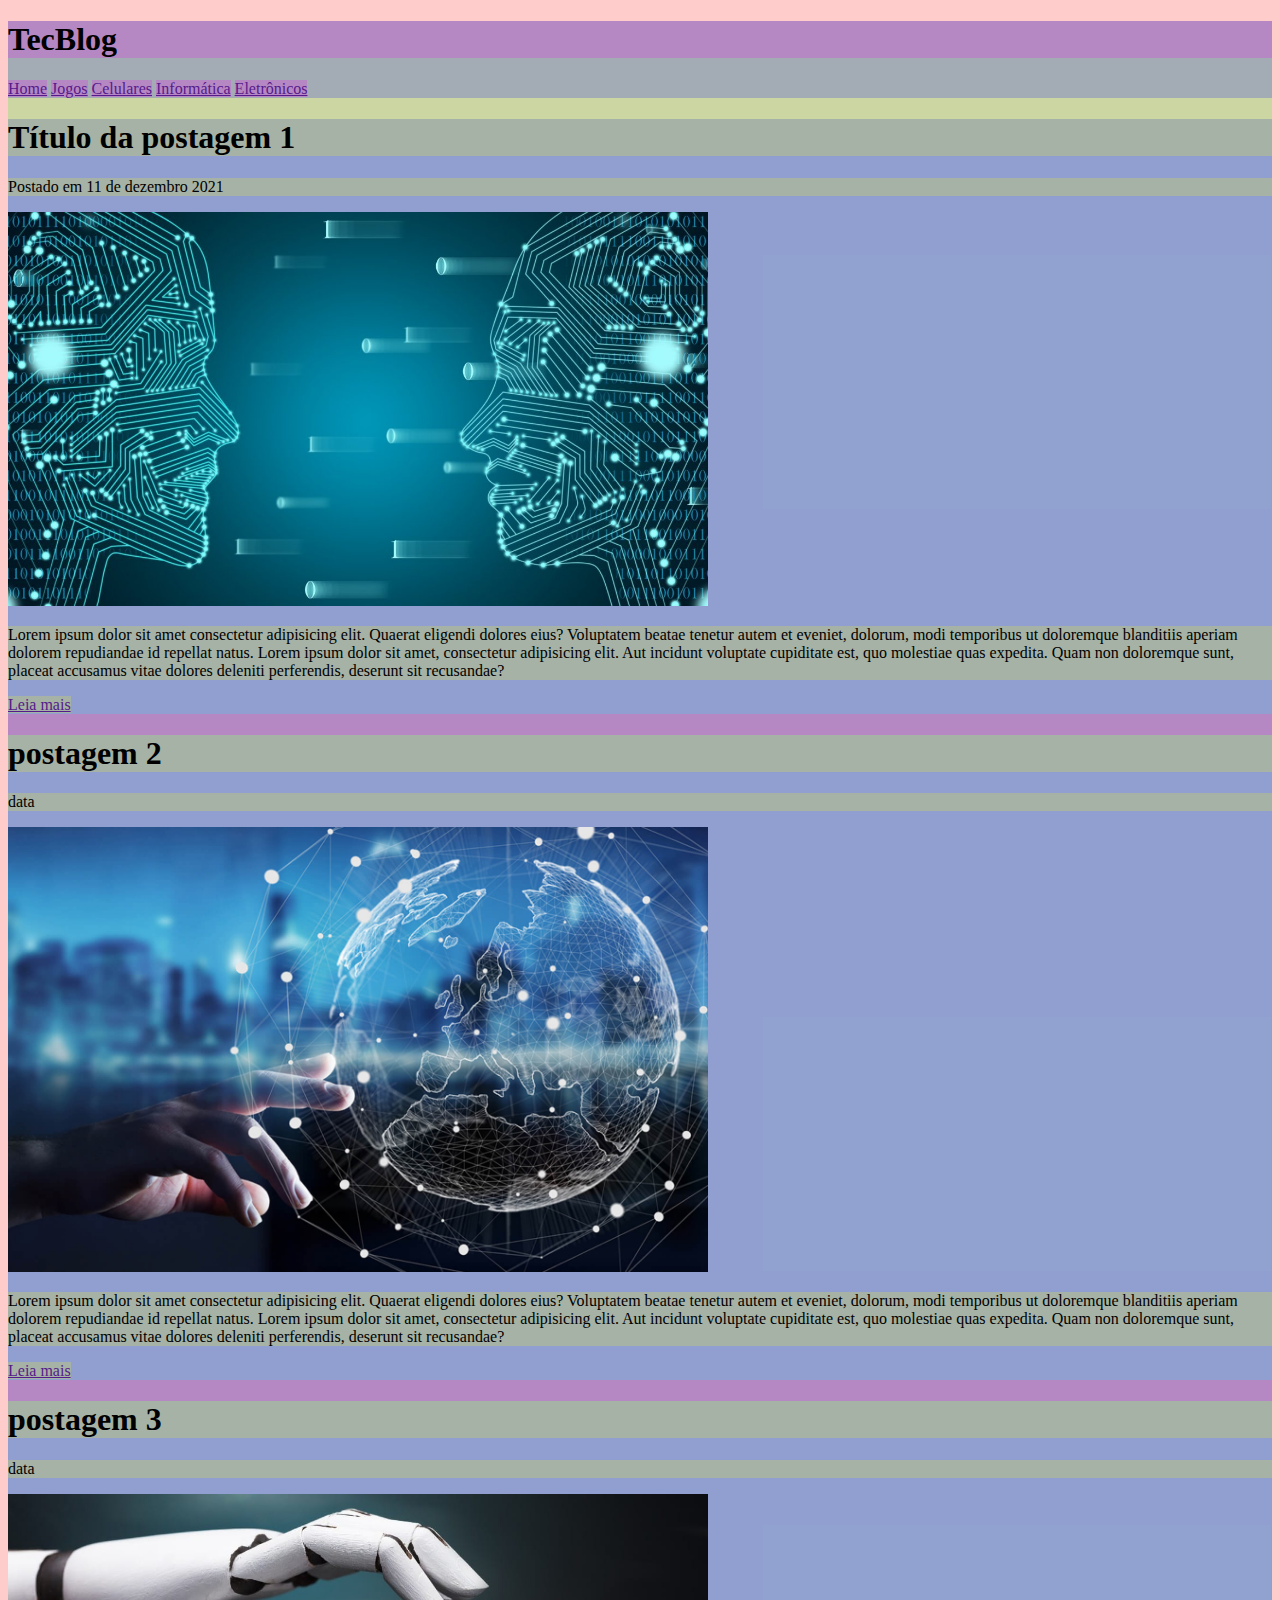
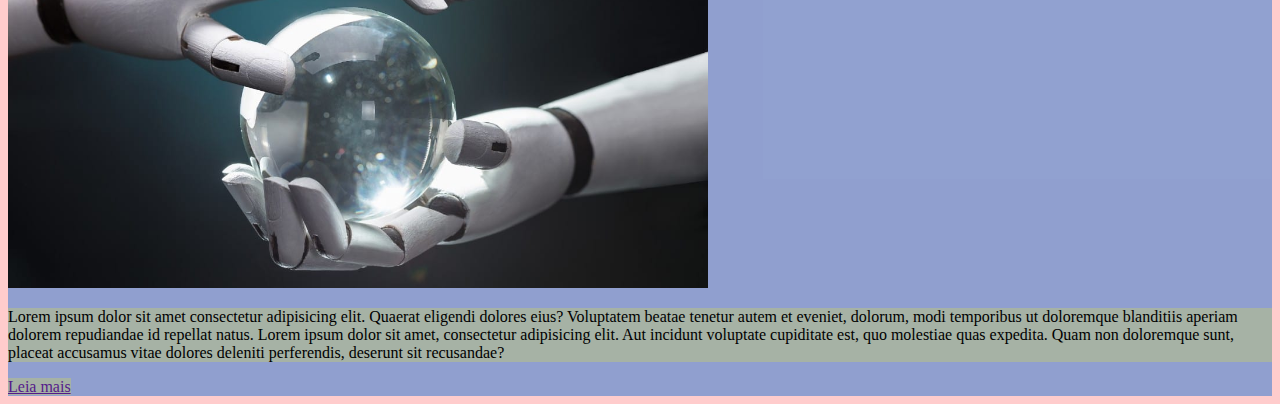
<file: index.html>
<!DOCTYPE html>
<html lang="en">
<head>
    <meta charset="UTF-8">
    <meta http-equiv="X-UA-Compatible" content="IE=edge">
    <meta name="viewport" content="width=device-width, initial-scale=1.0">
    <link rel="stylesheet" href="style.css">
    <title>Document</title>
</head>
<body>

    <div id="menu">
        <h1 class="nome">TecBlog</h1>
        
        <a href="">Home</a>
        <a href="">Jogos</a>
        <a href="">Celulares</a>
        <a href="">Informática</a>
        <a href="">Eletrônicos</a>
    </div>

    <div id="principal"> <!--Inicio da div principal-->
        

        <div class="col-1">

            <div class="post1">
                <h1>Título da postagem 1</h1>
                <p>Postado em 11 de dezembro 2021</p>

                <img src="foto1.jpg" width="700" alt="">

                <p>Lorem ipsum dolor sit amet consectetur adipisicing elit. Quaerat eligendi dolores eius? Voluptatem beatae
                    tenetur autem et eveniet, dolorum, modi temporibus ut doloremque blanditiis aperiam dolorem repudiandae
                    id repellat natus. Lorem ipsum dolor sit amet, consectetur adipisicing elit. Aut incidunt voluptate
                    cupiditate est, quo molestiae quas expedita. Quam non doloremque sunt, placeat accusamus vitae dolores
                    deleniti perferendis, deserunt sit recusandae?
                </p>
                <a href="">Leia mais</a>

            </div>

            <div class="post2">
                <h1>postagem 2</h1>
                <p>data</p>

                <img src="foto2.jpg" width="700" alt="">

                <p>Lorem ipsum dolor sit amet consectetur adipisicing elit. Quaerat eligendi dolores eius? Voluptatem beatae
                    tenetur autem et eveniet, dolorum, modi temporibus ut doloremque blanditiis aperiam dolorem repudiandae
                    id repellat natus. Lorem ipsum dolor sit amet, consectetur adipisicing elit. Aut incidunt voluptate
                    cupiditate est, quo molestiae quas expedita. Quam non doloremque sunt, placeat accusamus vitae dolores
                    deleniti perferendis, deserunt sit recusandae?
                </p>
                <a href="">Leia mais</a>

            </div>

            <div class="post3">
                <h1>postagem 3</h1>
                <p>data</p>

                <img src="foto3.jpg" width="700" alt="">

                <p>Lorem ipsum dolor sit amet consectetur adipisicing elit. Quaerat eligendi dolores eius? Voluptatem beatae
                    tenetur autem et eveniet, dolorum, modi temporibus ut doloremque blanditiis aperiam dolorem repudiandae
                    id repellat natus. Lorem ipsum dolor sit amet, consectetur adipisicing elit. Aut incidunt voluptate
                    cupiditate est, quo molestiae quas expedita. Quam non doloremque sunt, placeat accusamus vitae dolores
                    deleniti perferendis, deserunt sit recusandae?
                </p>
                <a href="">Leia mais</a>

            </div>

    
</body>
</html>
</file>
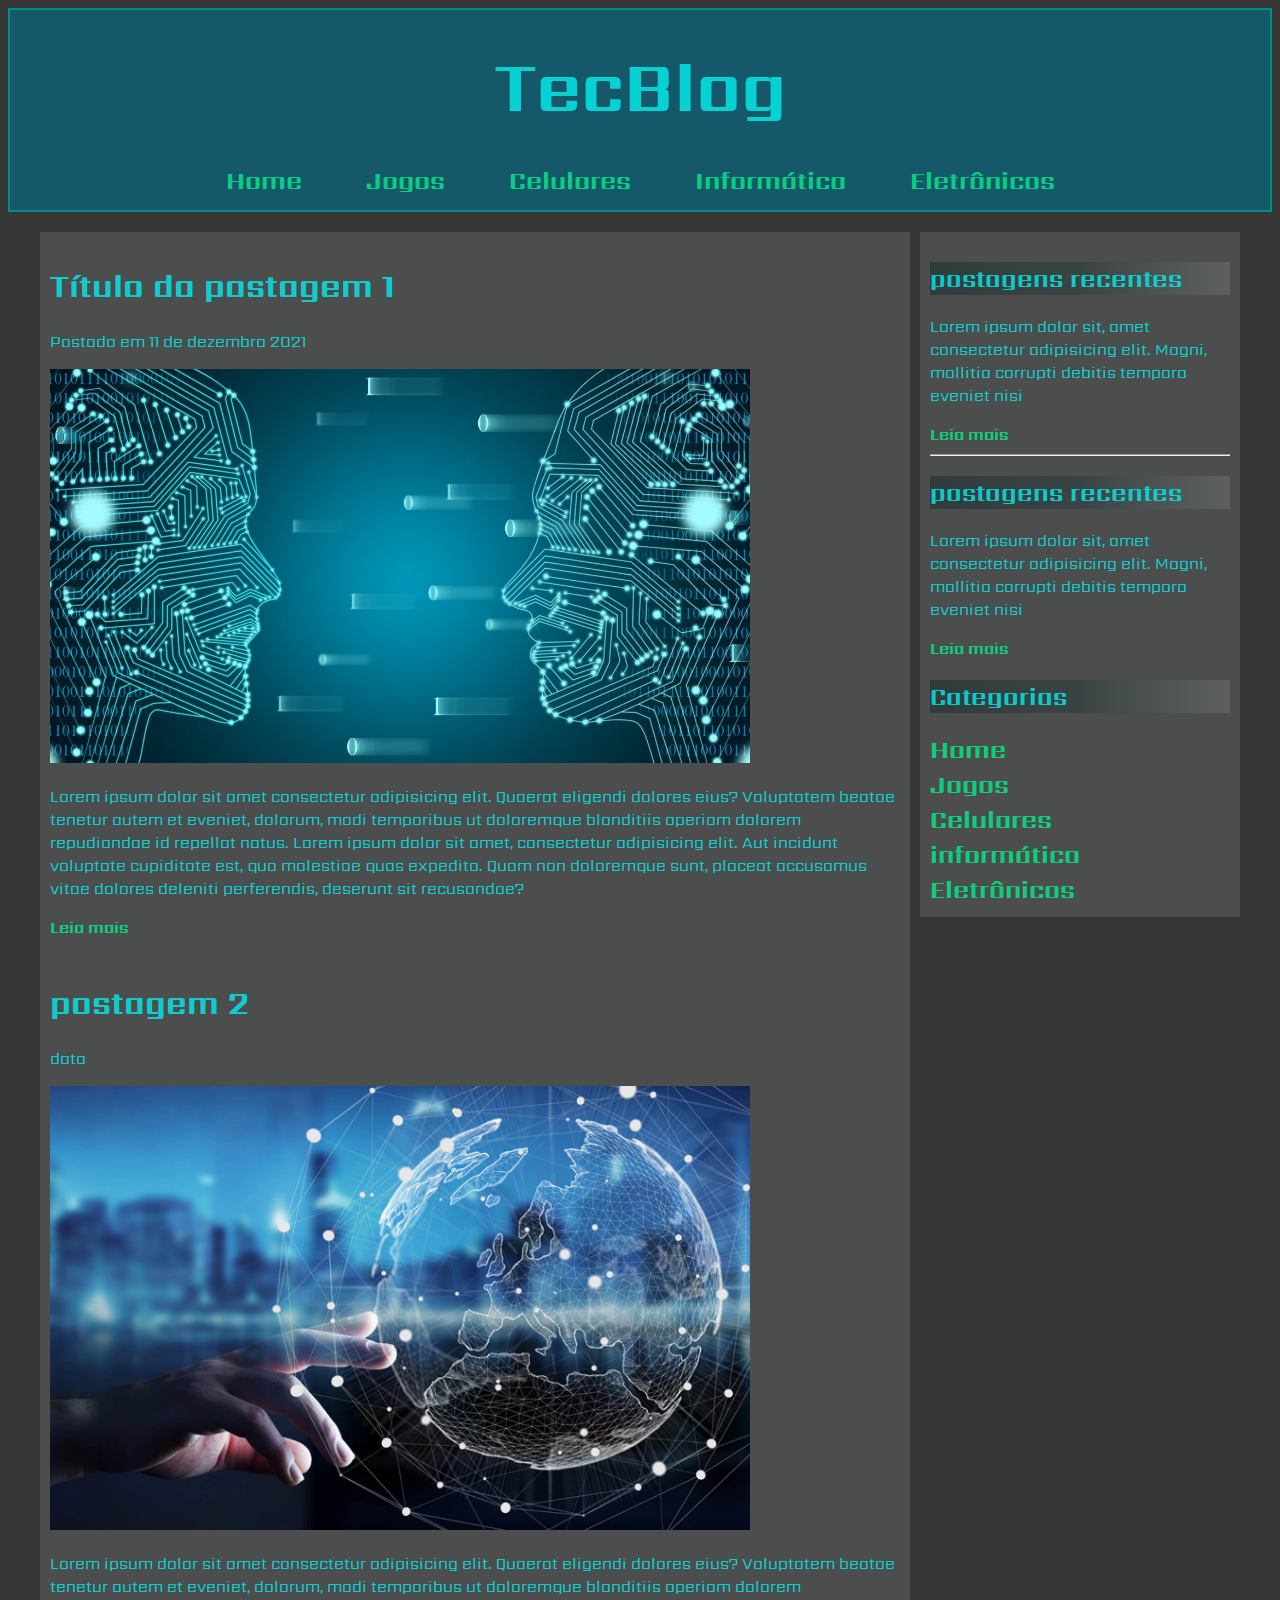
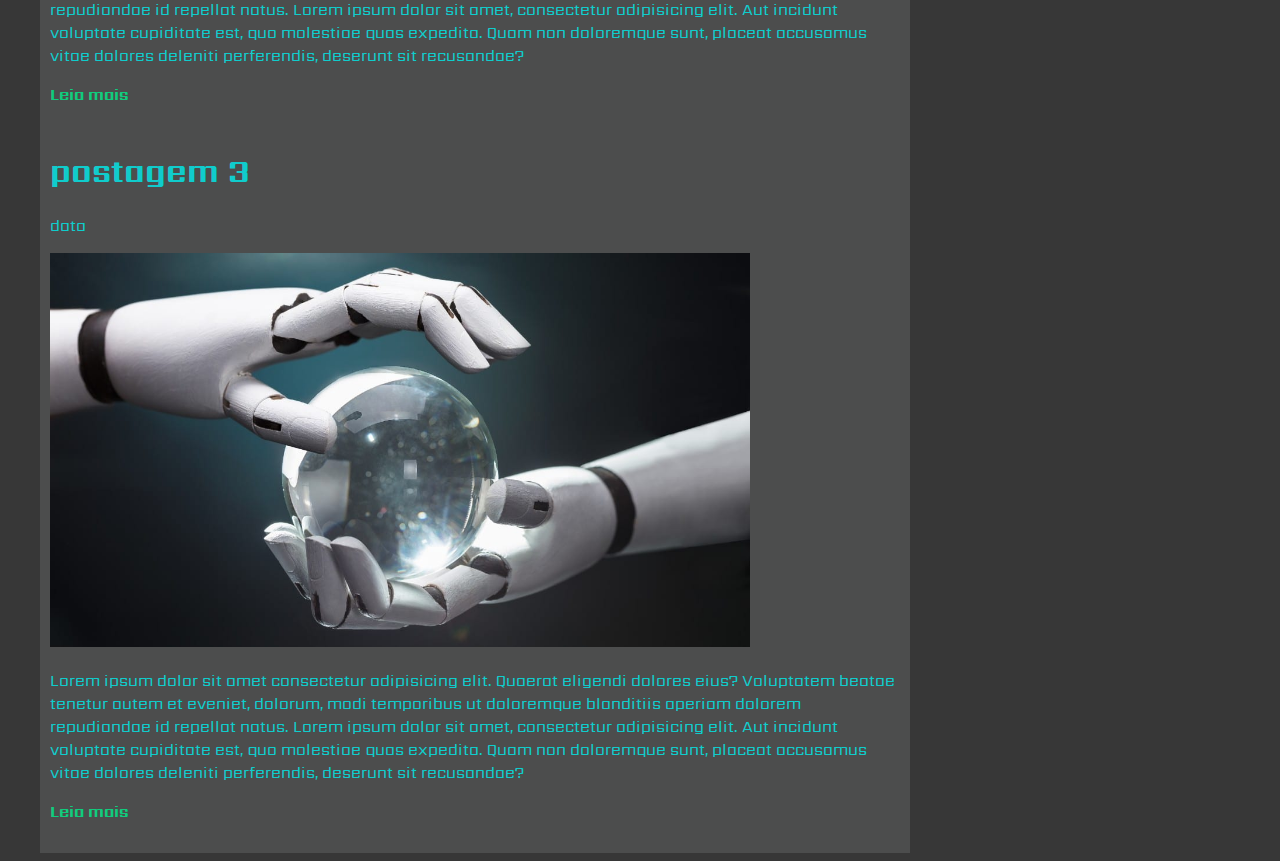
<file: tecblog.html>
<!DOCTYPE html>
<html lang="en">

<head>
    <meta charset="UTF-8">
    <meta http-equiv="X-UA-Compatible" content="IE=edge">
    <meta name="viewport" content="width=device-width, initial-scale=1.0">
    <link href="https://fonts.googleapis.com/css2?family=Sarpanch&display=swap" rel="stylesheet"> 

    <link rel="stylesheet" href="tecblog.css">
    <title>TecBlog</title>
</head>

<body>

    <div id="menu">
        <h1 class="nome">TecBlog</h1>
        
        <a href="">Home</a>
        <a href="">Jogos</a>
        <a href="">Celulares</a>
        <a href="">Informática</a>
        <a href="">Eletrônicos</a>
    </div>

    <div id="principal"> <!--Inicio da div principal-->
        

        <div class="col-1">

            <div class="post1">
                <h1>Título da postagem 1</h1>
                <p>Postado em 11 de dezembro 2021</p>

                <img src="foto1.jpg" width="700" alt="">

                <p>Lorem ipsum dolor sit amet consectetur adipisicing elit. Quaerat eligendi dolores eius? Voluptatem beatae
                    tenetur autem et eveniet, dolorum, modi temporibus ut doloremque blanditiis aperiam dolorem repudiandae
                    id repellat natus. Lorem ipsum dolor sit amet, consectetur adipisicing elit. Aut incidunt voluptate
                    cupiditate est, quo molestiae quas expedita. Quam non doloremque sunt, placeat accusamus vitae dolores
                    deleniti perferendis, deserunt sit recusandae?
                </p>
                <a href="">Leia mais</a>

            </div>

            <div class="post2">
                <h1>postagem 2</h1>
                <p>data</p>

                <img src="foto2.jpg" width="700" alt="">

                <p>Lorem ipsum dolor sit amet consectetur adipisicing elit. Quaerat eligendi dolores eius? Voluptatem beatae
                    tenetur autem et eveniet, dolorum, modi temporibus ut doloremque blanditiis aperiam dolorem repudiandae
                    id repellat natus. Lorem ipsum dolor sit amet, consectetur adipisicing elit. Aut incidunt voluptate
                    cupiditate est, quo molestiae quas expedita. Quam non doloremque sunt, placeat accusamus vitae dolores
                    deleniti perferendis, deserunt sit recusandae?
                </p>
                <a href="">Leia mais</a>

            </div>

            <div class="post3">
                <h1>postagem 3</h1>
                <p>data</p>

                <img src="foto3.jpg" width="700" alt="">

                <p>Lorem ipsum dolor sit amet consectetur adipisicing elit. Quaerat eligendi dolores eius? Voluptatem beatae
                    tenetur autem et eveniet, dolorum, modi temporibus ut doloremque blanditiis aperiam dolorem repudiandae
                    id repellat natus. Lorem ipsum dolor sit amet, consectetur adipisicing elit. Aut incidunt voluptate
                    cupiditate est, quo molestiae quas expedita. Quam non doloremque sunt, placeat accusamus vitae dolores
                    deleniti perferendis, deserunt sit recusandae?
                </p>
                <a href="">Leia mais</a>

            </div>


        </div> <!--fim da col-1 -->

        <div class="col-2">

            <div class="post_recente">

                <h2>postagens recentes</h2>
                <p>Lorem ipsum dolor sit, amet consectetur adipisicing elit. Magni, mollitia corrupti debitis tempora
                    eveniet nisi
                </p>

                <a href="">Leia mais</a>
                <hr>

                <h2>postagens recentes</h2>
                <p>Lorem ipsum dolor sit, amet consectetur adipisicing elit. Magni, mollitia corrupti debitis tempora
                    eveniet nisi
                </p>

                <a href="">Leia mais</a>



            </div> 

            <div class="categoria">
                <h2>Categorias</h2>
                <a href="">Home</a>
                <a href="">Jogos</a>
                <a href="">Celulares</a>
                <a href="">informática</a>
                <a href="">Eletrônicos</a>

                <div class="clear"></div>

            </div>

        </div> <!--fim da col-2 -->

        <div class="clear"></div>

    </div> <!--Fim da div principal-->
   

</body>


</html>
</file>
<file: style.css>
* {
    background-color: rgba(255, 0, 0, .2) ;
}

* * {
    background-color: rgba(0, 255, 0, .2);
}

* * * {
    background-color: rgba(0, 0, 255, .2);
}

* * * * {
    background-color: rgba(255, 0, 255, .2);
}

* * * * * {
    background-color: rgba(0, 255, 255, .2);
}

* * * * * * {
    background-color: rgba(255, 255, 0, .2);
}
</file>
<file: tecblog.css>
/* * {
    background-color: rgba(255, 0, 0, .2) ;
}

* * {
    background-color: rgba(0, 255, 0, .2);
}

* * * {
    background-color: rgba(0, 0, 255, .2);
}

* * * * {
    background-color: rgba(255, 0, 255, .2);
}

* * * * * {
    background-color: rgba(0, 255, 255, .2);
}

* * * * * * {
    background-color: rgba(255, 255, 0, .2);
} */

/* *:nth-child(n) {background-color: rgba(88, 88, 88, 0.2);} */

body {
    font-family: 'Sarpanch', sans-serif;
    background-color: #373737;
    color: #05e4e4de;

}

#menu{
    border: 2px solid #018b8b;
    margin-bottom: 20px;
    background-color: #026c86a4;
    text-align: center;
    position: relative;
    height: 200px;
    
}
.nome {
    font-size: 70px;
    font-weight: bold;
    /* border: 2px solid rgb(139, 1, 65); */
    position: relative;
    bottom: 20px;

}

#menu a {
    /* border: 2px solid rgb(139, 1, 65); */
    margin-bottom: 20px;
    font-size: 25px;
    position: relative;
    bottom: 40px;
    padding: 0px 30px;
}

a {
    text-decoration: none;
    font-weight: bold;
}

a:link {
    color:#05e4e4de ;
}

a:visited {
    color: #05e4876e;
}

a:hover {
    /* background-color:#05e4e42f ; */
    border: 3px solid #05e4e4de;
    border-width: 0px 0px 3px 0px;
}

#principal {
    /* border: 4px solid rgb(1, 139, 139); */
    width: 1200px;
    margin: 5px auto; /*alinhado a div ao centro*/

}

.col-1 {
    /* border: 2px solid rgb(139, 1, 65); */
    background-color: rgba(203, 207, 207, 0.144);
    padding: 10px;
    width: 850px;
    float: left;
}

.post1, .post2, .post3 {
    /* border: 2px solid rgb(221, 198, 209); */
    float: left;
    margin-bottom: 20px;
}

.col-2 {
    /* border: 2px solid rgb(139, 1, 65); */
    background-color: rgba(203, 207, 207, 0.144);
    padding: 10px;
    width: 300px;
    float: right;
}

.post_recente, .categoria {
    float: left;

}

.postagem_recente, h2 {
    background-image: linear-gradient(to right,#1429297c, #283a3a7c, #cbcfcf25);
}

.categoria {
    /* border: 2px solid rgb(139, 1, 65); */

}

.categoria a{
    /* border: 2px solid rgb(139, 1, 65); */
    width: 300px;
    font-size: 25px;
    display: block;

}

.clear {
    clear: both;
}
</file>
